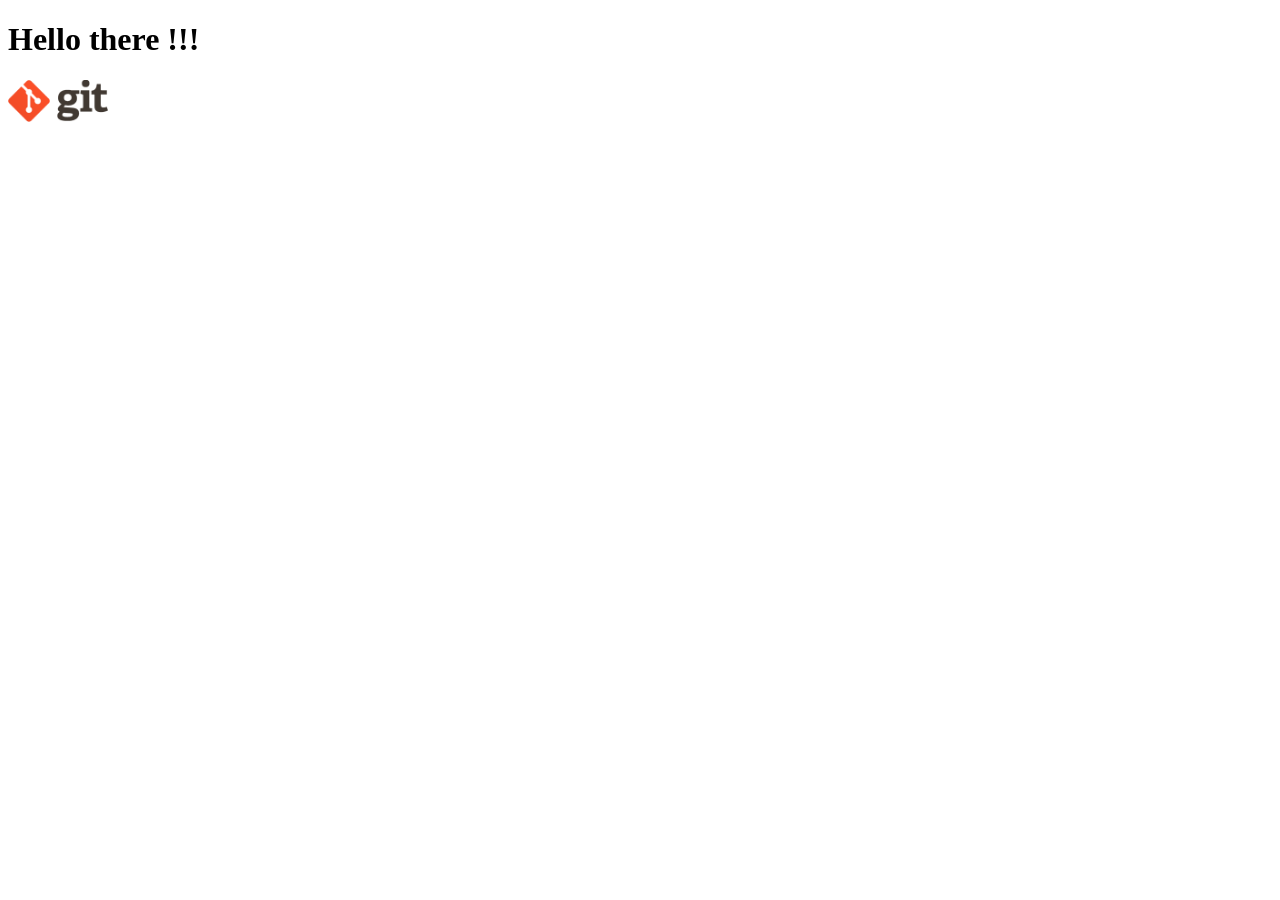
<file: index.html>
<!DOCTYPE html>
<html lang="en">
<head>
    <meta charset="UTF-8">
    <meta http-equiv="X-UA-Compatible" content="IE=edge">
    <meta name="viewport" content="width=device-width, initial-scale=1.0">
    <title>Document</title>
</head>
<body>
    <h1>Hello there !!!</h1>
    <div><img style ="width:100px" src="./logo.png" alt="Hello World from Space"></div>
</body>
</html>
</file>
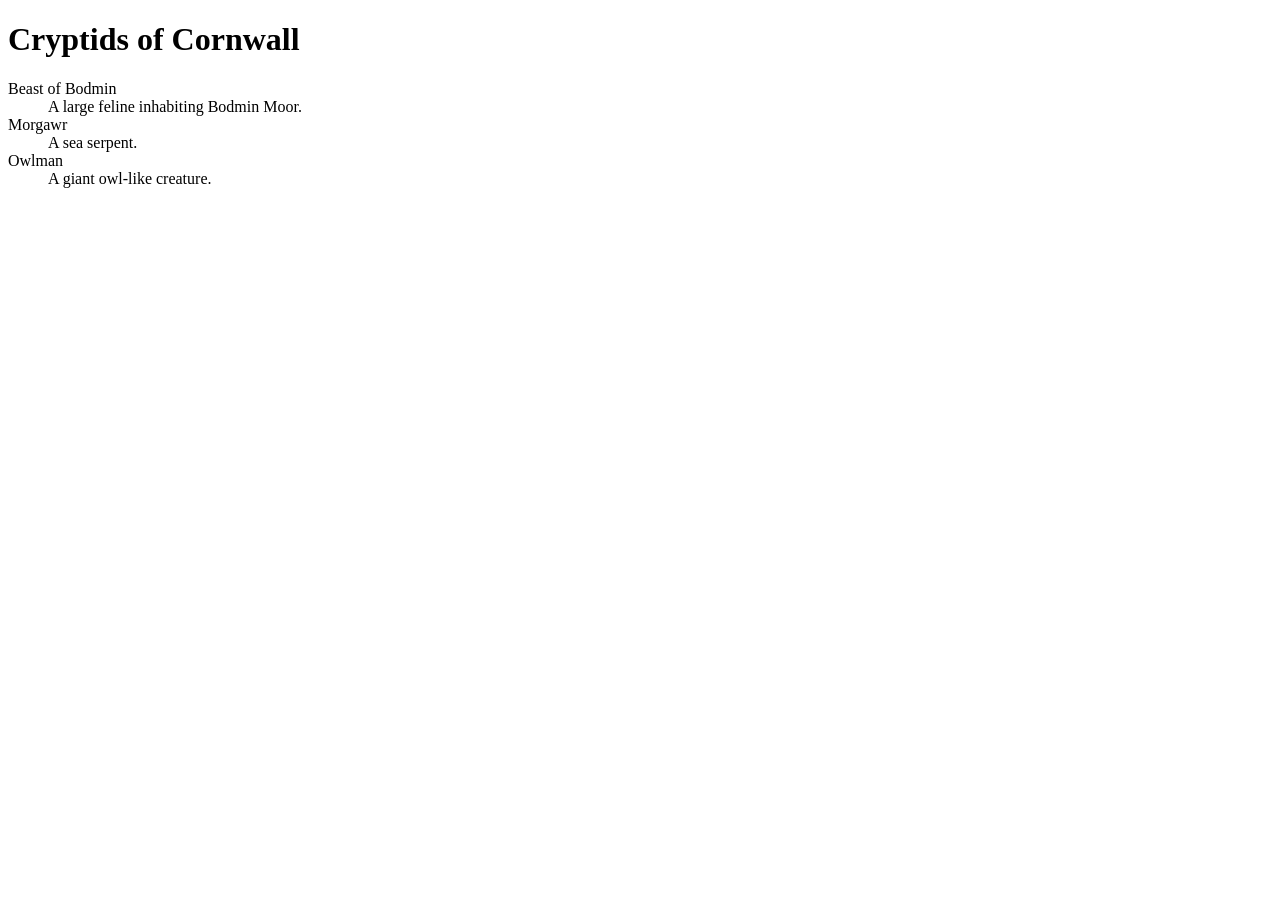
<file: faq.html>
<!DOCTYPE html>
<html lang="en">
<head>
    <meta charset="UTF-8">
    <meta name="viewport" content="width=device-width, initial-scale=1.0">
    <title>FAQ</title>
</head>
<body>
    <h1>Cryptids of Cornwall</h1>

    <dl>
        <dt>Beast of Bodmin</dt>
        <dd>A large feline inhabiting Bodmin Moor.</dd>

        <dt>Morgawr</dt>
        <dd>A sea serpent.</dd>

        <dt>Owlman</dt>
        <dd>A giant owl-like creature.</dd>
    </dl>

</body>
</html>
</file>
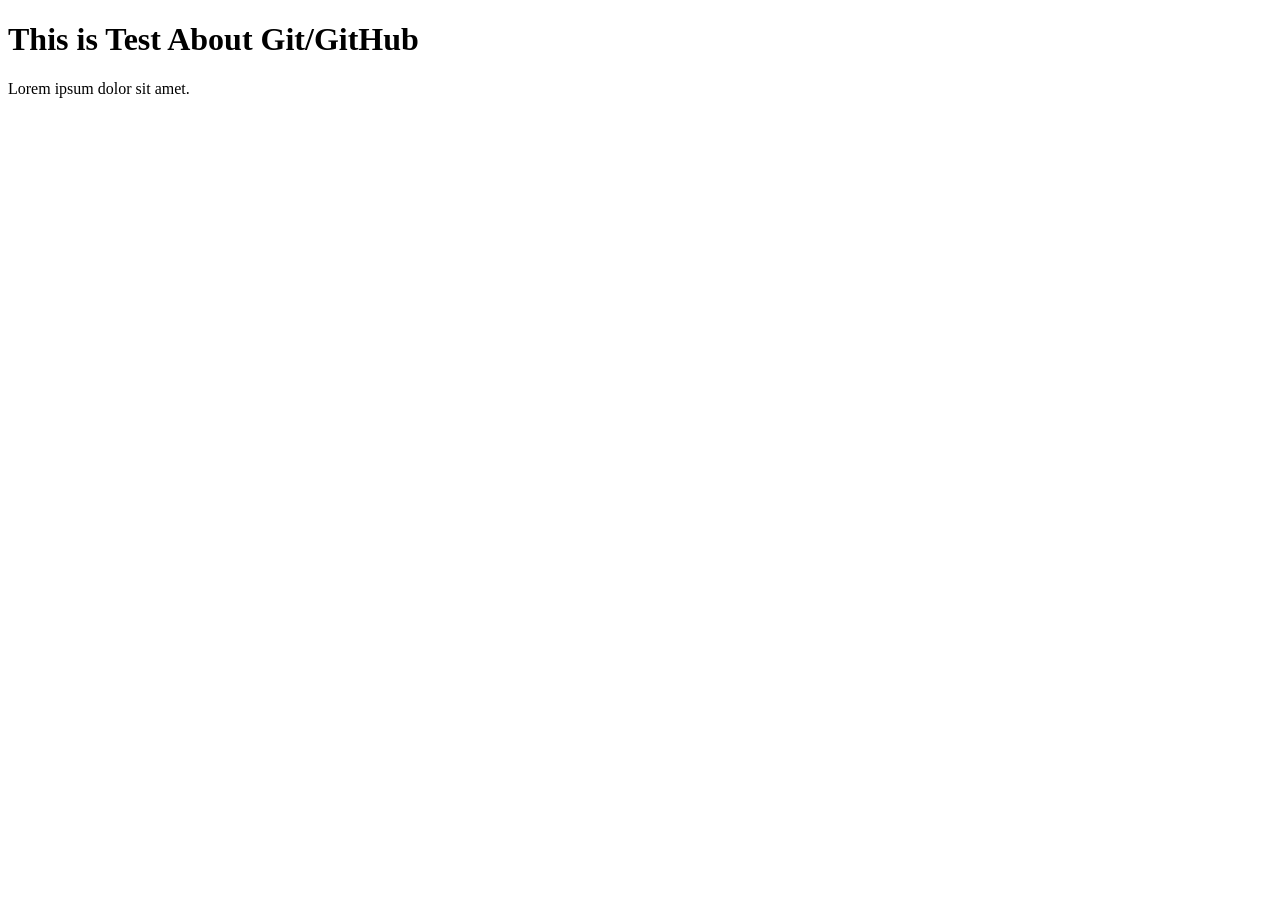
<file: test-a.html>
<!DOCTYPE html>
<html lang="en">
<head>
    <meta charset="UTF-8">
    <meta name="viewport" content="width=device-width, initial-scale=1.0">
    <title>modified not staged for commit</title>
</head>
<body>
    <h1>This is Test About Git/GitHub</h1>
    <p>Lorem ipsum dolor sit amet.</p>
</body>
</html>
</file>
